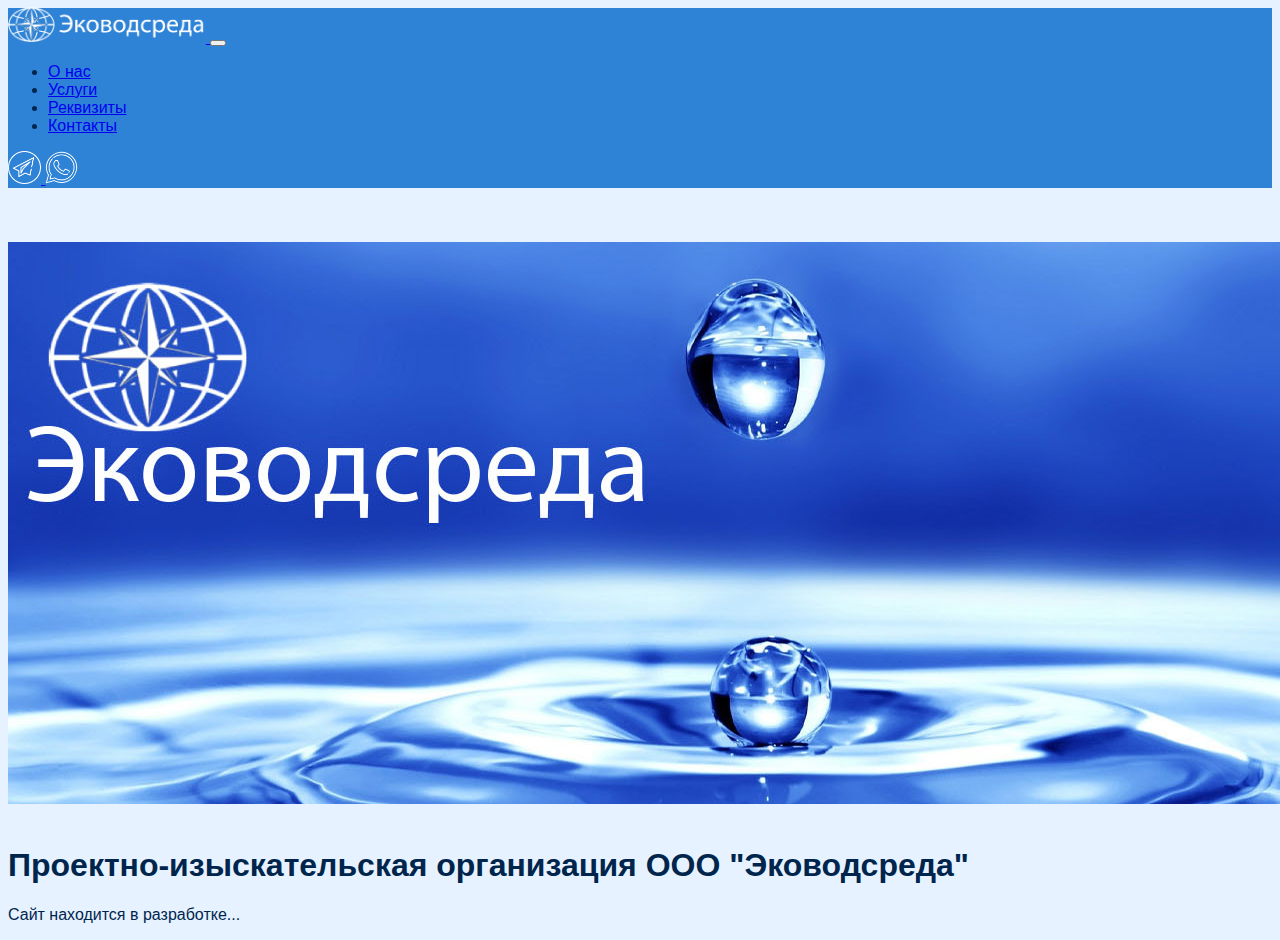
<file: index.html>
<!doctype html>
<html lang="ru">
<head>
    <meta charset="utf-8">
    <meta name="viewport" content="width=device-width, initial-scale=1">
    <title>Эководсреда</title>
    <link href="https://cdn.jsdelivr.net/npm/bootstrap@5.3.0-alpha3/dist/css/bootstrap.min.css" rel="stylesheet"
        integrity="sha384-KK94CHFLLe+nY2dmCWGMq91rCGa5gtU4mk92HdvYe+M/SXH301p5ILy+dN9+nJOZ" crossorigin="anonymous">
    <link rel="stylesheet" href="rsrc/style.css">
    <link rel="shortcut icon" href="rsrc/logo.ico" type="image/x-icon">
</head>
<body>
    <nav class="navbar navbar-dark navbar-expand-lg fixed-top">
        <div class="container-fluid">
            <a class="navbar-brand" href="index.html">
                <img src="rsrc/logo.png" alt="Эководсреда" height="35" style="position: relative; top: -1px;">
            </a>
            <button class="navbar-toggler" type="button" data-bs-toggle="collapse"
                data-bs-target="#navbarSupportedContent" aria-controls="navbarSupportedContent"
                aria-expanded="false" aria-label="Toggle navigation">
                <span class="navbar-toggler-icon"></span>
            </button>
            <div class="collapse navbar-collapse" id="navbarSupportedContent">
                <ul class="navbar-nav me-auto mb-2 mb-lg-0">
                    <li class="nav-item">
                        <a class="nav-link" href="about.html">О нас</a>
                    </li>
                    <li class="nav-item">
                        <a class="nav-link" href="services.html">Услуги</a>
                    </li>
                    <li class="nav-item">
                        <a class="nav-link" href="projects.html">Реквизиты</a>
                    </li>
                    <li class="nav-item">
                        <a class="nav-link" href="contacts.html">Контакты</a>
                    </li>
                </ul>
                <span>
                    <a class="navbar-brand" href="https://t.me/+79119891173">
                        <img src="rsrc/tg-outline.png" alt="Telegram"  height="33">
                    </a>
                    <a class="navbar-brand" href="https://wa.me/+79119891173">
                        <img src="rsrc/wa-outline.png" alt="Whatsapp" height="33">
                    </a>
                </span>
            </div>
        </div>
    </nav>
    <br><br><br>

        <div class="container-fluid">
        <img src="img/water.jpg" class="img-fluid rounded" alt="water"><br><br>
    </div>

    <div class="container">

        <!--<br>-->
        <h1>Проектно-изыскательская организация ООО "Эководсреда"</h1>
        <p>Сайт находится в разработке...
        </p>
    </div>
    

    <script src="https://cdn.jsdelivr.net/npm/bootstrap@5.3.0-alpha3/dist/js/bootstrap.bundle.min.js"
        integrity="sha384-ENjdO4Dr2bkBIFxQpeoTz1HIcje39Wm4jDKdf19U8gI4ddQ3GYNS7NTKfAdVQSZe"
        crossorigin="anonymous"></script>
</body>
</html>
</file>
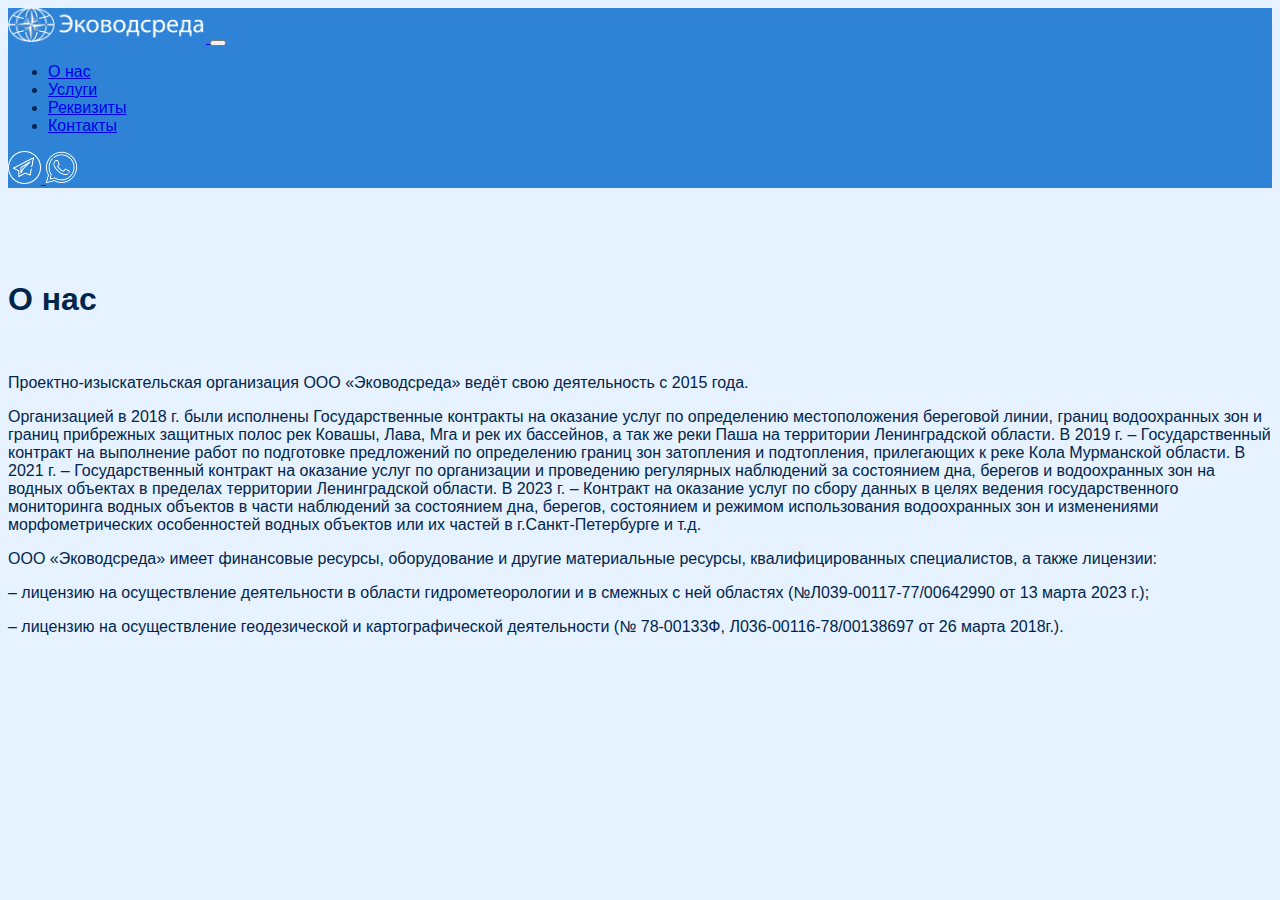
<file: about.html>
<!doctype html>
<html lang="ru">
<head>
    <meta charset="utf-8">
    <meta name="viewport" content="width=device-width, initial-scale=1">
    <title>Эководсреда</title>
    <link href="https://cdn.jsdelivr.net/npm/bootstrap@5.3.0-alpha3/dist/css/bootstrap.min.css" rel="stylesheet"
        integrity="sha384-KK94CHFLLe+nY2dmCWGMq91rCGa5gtU4mk92HdvYe+M/SXH301p5ILy+dN9+nJOZ" crossorigin="anonymous">
    <link rel="stylesheet" href="rsrc/style.css">
    <link rel="shortcut icon" href="rsrc/logo.ico" type="image/x-icon">
</head>
<body>
    <nav class="navbar navbar-dark navbar-expand-lg fixed-top">
        <div class="container-fluid">
            <a class="navbar-brand" href="index.html">
                <img src="rsrc/logo.png" alt="Эководсреда" height="35" style="position: relative; top: -1px;">
            </a>
            <button class="navbar-toggler" type="button" data-bs-toggle="collapse"
                data-bs-target="#navbarSupportedContent" aria-controls="navbarSupportedContent"
                aria-expanded="false" aria-label="Toggle navigation">
                <span class="navbar-toggler-icon"></span>
            </button>
            <div class="collapse navbar-collapse" id="navbarSupportedContent">
                <ul class="navbar-nav me-auto mb-2 mb-lg-0">
                    <li class="nav-item">
                        <a class="nav-link active" href="about.html">О нас</a>
                    </li>
                    <li class="nav-item">
                        <a class="nav-link" href="services.html">Услуги</a>
                    </li>
                    <li class="nav-item">
                        <a class="nav-link" href="projects.html">Реквизиты</a>
                    </li>
                    <li class="nav-item">
                        <a class="nav-link" href="contacts.html">Контакты</a>
                    </li>
                </ul>
                <span>
                    <a class="navbar-brand" href="https://t.me/+79119891173">
                        <img src="rsrc/tg-outline.png" alt="Telegram"  height="33">
                    </a>
                    <a class="navbar-brand" href="https://wa.me/+79119891173">
                        <img src="rsrc/wa-outline.png" alt="Whatsapp" height="33">
                    </a>
                </span>
            </div>
        </div>
    </nav>
    <br><br><br>

    <div class="container">

        <br>
        <h1>О нас</h1>
        <br>
        <p>Проектно-изыскательская организация ООО «Эководсреда» ведёт свою деятельность с 2015 года.</p>
        <p>Организацией в 2018 г. были исполнены Государственные контракты на оказание услуг по определению местоположения береговой линии, границ водоохранных зон и границ прибрежных защитных полос рек Ковашы, Лава, Мга и рек их бассейнов, а так же реки Паша на территории Ленинградской области. В 2019 г. – Государственный контракт на выполнение работ по подготовке предложений по определению границ зон затопления и подтопления, прилегающих к реке Кола Мурманской области. В 2021 г. – Государственный контракт на оказание услуг по организации и проведению регулярных наблюдений за состоянием дна, берегов и водоохранных зон на водных объектах в пределах территории Ленинградской области. В 2023 г. – Контракт на оказание услуг по сбору данных в целях ведения государственного мониторинга водных объектов в части наблюдений за состоянием дна, берегов, состоянием и режимом использования водоохранных зон и изменениями морфометрических особенностей водных объектов или их частей в г.Санкт-Петербурге и т.д.</p>
        <p>ООО «Эководсреда» имеет финансовые ресурсы, оборудование и другие материальные ресурсы, квалифицированных специалистов, а также лицензии:</p>
        <p>    – лицензию на осуществление деятельности в области гидрометеорологии и в смежных с ней областях (№Л039-00117-77/00642990 от 13 марта 2023 г.);</p>
        <p>    – лицензию на осуществление геодезической и картографической деятельности (№ 78-00133Ф, Л036-00116-78/00138697 от 26 марта 2018г.).</p>
</p>
        
    </div>

    <script src="https://cdn.jsdelivr.net/npm/bootstrap@5.3.0-alpha3/dist/js/bootstrap.bundle.min.js"
        integrity="sha384-ENjdO4Dr2bkBIFxQpeoTz1HIcje39Wm4jDKdf19U8gI4ddQ3GYNS7NTKfAdVQSZe"
        crossorigin="anonymous"></script>
</body>
</html>
</file>
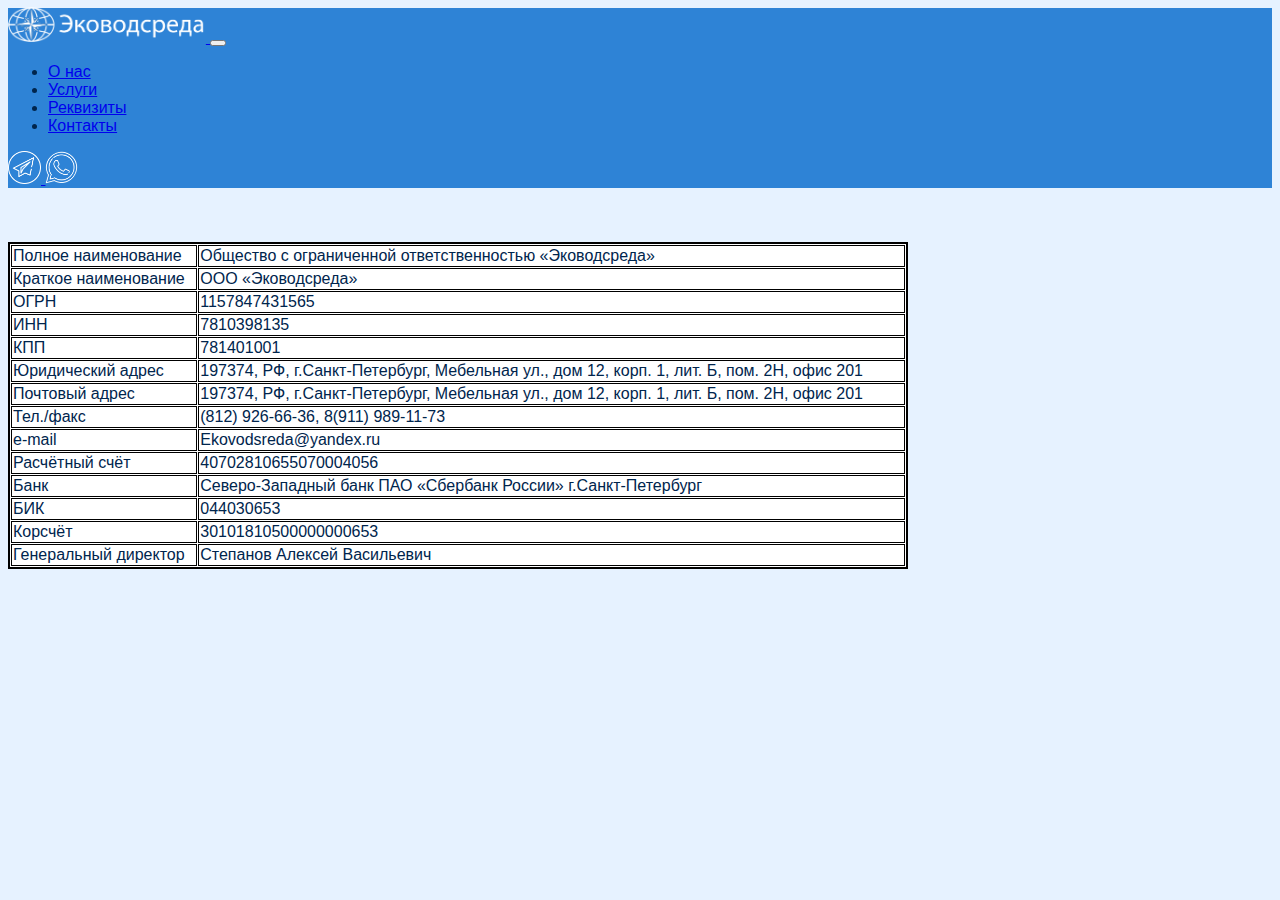
<file: projects.html>
<!doctype html>
<html lang="ru">
<head>
    <meta charset="utf-8">
    <meta name="viewport" content="width=device-width, initial-scale=1">
    <title>Эководсреда</title>
    <link href="https://cdn.jsdelivr.net/npm/bootstrap@5.3.0-alpha3/dist/css/bootstrap.min.css" rel="stylesheet"
        integrity="sha384-KK94CHFLLe+nY2dmCWGMq91rCGa5gtU4mk92HdvYe+M/SXH301p5ILy+dN9+nJOZ" crossorigin="anonymous">
    <link rel="stylesheet" href="rsrc/style.css">
    <link rel="shortcut icon" href="rsrc/logo.ico" type="image/x-icon">
</head>
<body>
    <nav class="navbar navbar-dark navbar-expand-lg fixed-top">
        <div class="container-fluid">
            <a class="navbar-brand" href="index.html">
                <img src="rsrc/logo.png" alt="Эководсреда" height="35" style="position: relative; top: -1px;">
            </a>
            <button class="navbar-toggler" type="button" data-bs-toggle="collapse"
                data-bs-target="#navbarSupportedContent" aria-controls="navbarSupportedContent"
                aria-expanded="false" aria-label="Toggle navigation">
                <span class="navbar-toggler-icon"></span>
            </button>
            <div class="collapse navbar-collapse" id="navbarSupportedContent">
                <ul class="navbar-nav me-auto mb-2 mb-lg-0">
                    <li class="nav-item">
                        <a class="nav-link" href="about.html">О нас</a>
                    </li>
                    <li class="nav-item">
                        <a class="nav-link" href="services.html">Услуги</a>
                    </li>
                    <li class="nav-item">
                        <a class="nav-link active" href="projects.html">Реквизиты</a>
                    </li>
                    <li class="nav-item">
                        <a class="nav-link" href="contacts.html">Контакты</a>
                    </li>
                </ul>
                <span>
                    <a class="navbar-brand" href="https://t.me/+79119891173">
                        <img src="rsrc/tg-outline.png" alt="Telegram"  height="33">
                    </a>
                    <a class="navbar-brand" href="https://wa.me/+79119891173">
                        <img src="rsrc/wa-outline.png" alt="Whatsapp" height="33">
                    </a>
                </span>
            </div>
        </div>
    </nav>
    <br><br><br>

<table width="900px" border="2" cellpadding="1" cellspacing="1" bordercolor="#000000" style="background-color:#ffffff">
<tr>
<td>Полное наименование</td>
<td>Общество с ограниченной ответственностью «Эководсреда»</td>
</tr>
<tr>
<td>Краткое наименование</td>
<td>ООО «Эководсреда»</td>
</tr>
<tr>
<td>ОГРН</td>
<td>1157847431565</td>
</tr>
<tr>
<td>ИНН</td>
<td>7810398135</td>
</tr>
<tr>
<td>КПП</td>
<td>781401001</td>
</tr>
<tr>
<td>Юридический адрес</td>
<td>197374, РФ, г.Санкт-Петербург, Мебельная ул., дом 12, корп. 1, лит. Б, пом. 2Н, офис 201</td>
</tr>
<tr>
<td>Почтовый адрес</td>
<td>197374, РФ, г.Санкт-Петербург, Мебельная ул., дом 12, корп. 1, лит. Б, пом. 2Н, офис 201</td>
</tr>
<tr>
<td>Тел./факс</td>
<td>(812) 926-66-36, 8(911) 989-11-73</td>
</tr>
<tr>
<td>e-mail</td>
<td>Ekovodsreda@yandex.ru</td>
</tr>
<tr>
<td>Расчётный счёт</td>
<td>40702810655070004056</td>
</tr>
<tr>
<td>Банк</td>
<td>Северо-Западный банк ПАО «Сбербанк России» г.Санкт-Петербург</td>
</tr>
<tr>
<td>БИК</td>
<td>044030653</td>
</tr>
<tr>
<td>Корсчёт</td>
<td>30101810500000000653</td>
</tr>
<tr>
<td>Генеральный директор</td>
<td>Степанов Алексей Васильевич</td>
</tr>
</table>


    <script src="https://cdn.jsdelivr.net/npm/bootstrap@5.3.0-alpha3/dist/js/bootstrap.bundle.min.js"
        integrity="sha384-ENjdO4Dr2bkBIFxQpeoTz1HIcje39Wm4jDKdf19U8gI4ddQ3GYNS7NTKfAdVQSZe"
        crossorigin="anonymous"></script>
</body>
</html>
</file>
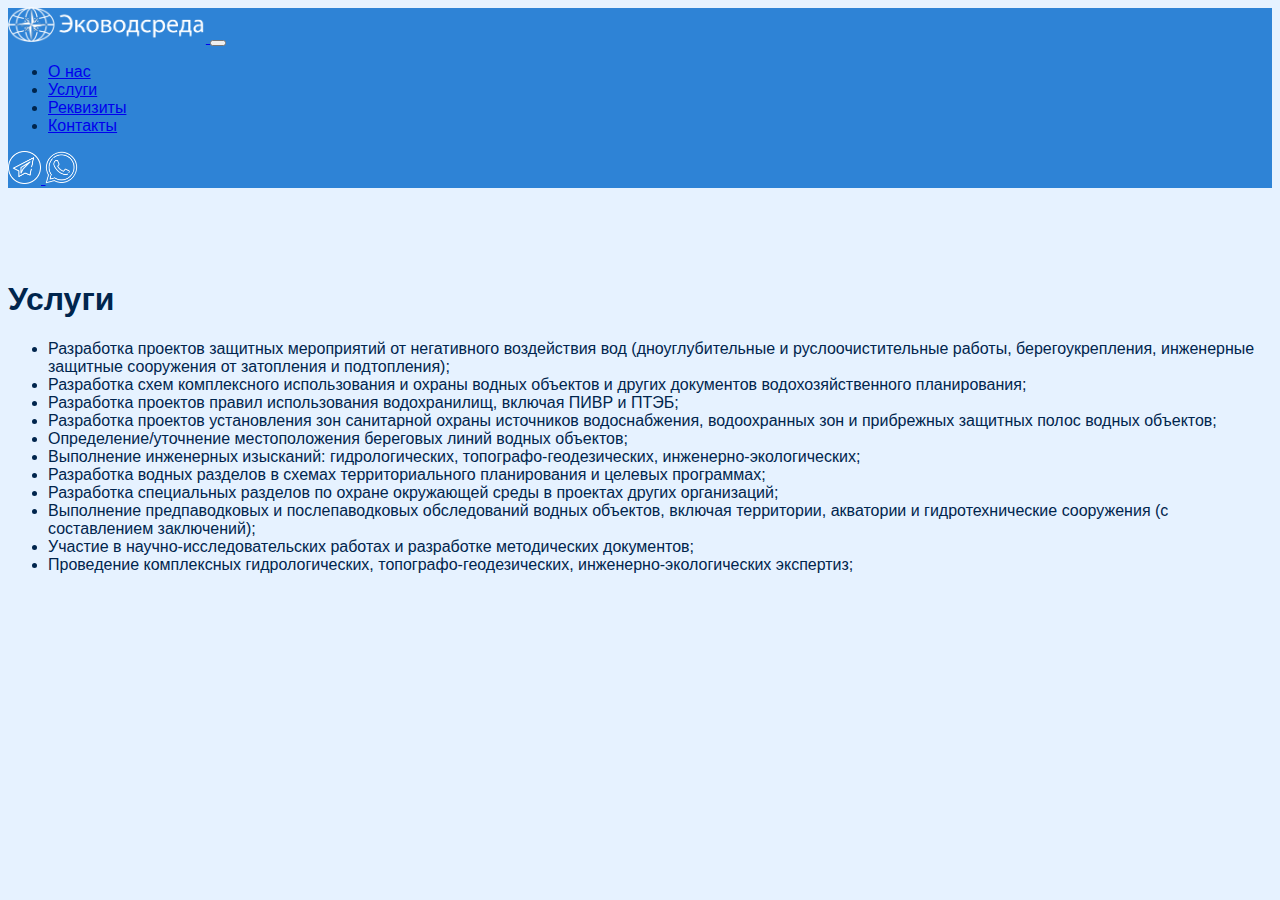
<file: services.html>
<!doctype html>
<html lang="ru">
<head>
    <meta charset="utf-8">
    <meta name="viewport" content="width=device-width, initial-scale=1">
    <title>Эководсреда</title>
    <link href="https://cdn.jsdelivr.net/npm/bootstrap@5.3.0-alpha3/dist/css/bootstrap.min.css" rel="stylesheet"
        integrity="sha384-KK94CHFLLe+nY2dmCWGMq91rCGa5gtU4mk92HdvYe+M/SXH301p5ILy+dN9+nJOZ" crossorigin="anonymous">
    <link rel="stylesheet" href="rsrc/style.css">
    <link rel="shortcut icon" href="rsrc/logo.ico" type="image/x-icon">
</head>
<body>
    <nav class="navbar navbar-dark navbar-expand-lg fixed-top">
        <div class="container-fluid">
            <a class="navbar-brand" href="index.html">
                <img src="rsrc/logo.png" alt="Эководсреда" height="35" style="position: relative; top: -1px;">
            </a>
            <button class="navbar-toggler" type="button" data-bs-toggle="collapse"
                data-bs-target="#navbarSupportedContent" aria-controls="navbarSupportedContent"
                aria-expanded="false" aria-label="Toggle navigation">
                <span class="navbar-toggler-icon"></span>
            </button>
            <div class="collapse navbar-collapse" id="navbarSupportedContent">
                <ul class="navbar-nav me-auto mb-2 mb-lg-0">
                    <li class="nav-item">
                        <a class="nav-link" href="about.html">О нас</a>
                    </li>
                    <li class="nav-item">
                        <a class="nav-link active" href="services.html">Услуги</a>
                    </li>
                    <li class="nav-item">
                        <a class="nav-link" href="projects.html">Реквизиты</a>
                    </li>
                    <li class="nav-item">
                        <a class="nav-link" href="contacts.html">Контакты</a>
                    </li>
                </ul>
                <span>
                    <a class="navbar-brand" href="https://t.me/+79119891173">
                        <img src="rsrc/tg-outline.png" alt="Telegram"  height="33">
                    </a>
                    <a class="navbar-brand" href="https://wa.me/+79119891173">
                        <img src="rsrc/wa-outline.png" alt="Whatsapp" height="33">
                    </a>
                </span>
            </div>
        </div>
    </nav>
    <br><br><br>

    <div class="container">

        <br>
        <h1>Услуги</h1>
        <ul>
            <li>Разработка проектов защитных мероприятий от негативного воздействия вод (дноуглубительные и руслоочистительные работы, берегоукрепления, инженерные защитные сооружения от затопления и подтопления);</li>
            <li>Разработка схем комплексного использования и охраны водных объектов и других документов водохозяйственного планирования;</li>
            <li>Разработка проектов правил использования водохранилищ, включая ПИВР и ПТЭБ;</li>
            <li>Разработка проектов установления зон санитарной охраны источников водоснабжения, водоохранных зон и прибрежных защитных полос водных объектов;</li>
            <li>Определение/уточнение местоположения береговых линий водных объектов;</li>
            <li>Выполнение инженерных изысканий: гидрологических, топографо-геодезических, инженерно-экологических;</li>
            <li>Разработка водных разделов в схемах территориального планирования и целевых программах;</li>
            <li>Разработка специальных разделов по охране окружающей среды в проектах других организаций;</li>
            <li>Выполнение предпаводковых и послепаводковых обследований водных объектов, включая территории, акватории и гидротехнические сооружения (с составлением заключений);</li>
            <li>Участие в научно-исследовательских работах и разработке методических документов;</li>
            <li>Проведение комплексных гидрологических, топографо-геодезических, инженерно-экологических экспертиз;</li>
        </ul>
    </div>

    <script src="https://cdn.jsdelivr.net/npm/bootstrap@5.3.0-alpha3/dist/js/bootstrap.bundle.min.js"
        integrity="sha384-ENjdO4Dr2bkBIFxQpeoTz1HIcje39Wm4jDKdf19U8gI4ddQ3GYNS7NTKfAdVQSZe"
        crossorigin="anonymous"></script>
</body>
</html>
</file>
<file: rsrc/style.css>
/* Здесь можно менять цвет и шрифт текста */
body {
    font-family:Verdana, Geneva, Tahoma, sans-serif;
    color: rgb(0, 37, 77);
    background-color: rgb(230, 242, 255);
}
/* Здесь можно менять цвет шапки */
.navbar {
    background-color: rgb(0, 102, 204, 0.8);
}
</file>
